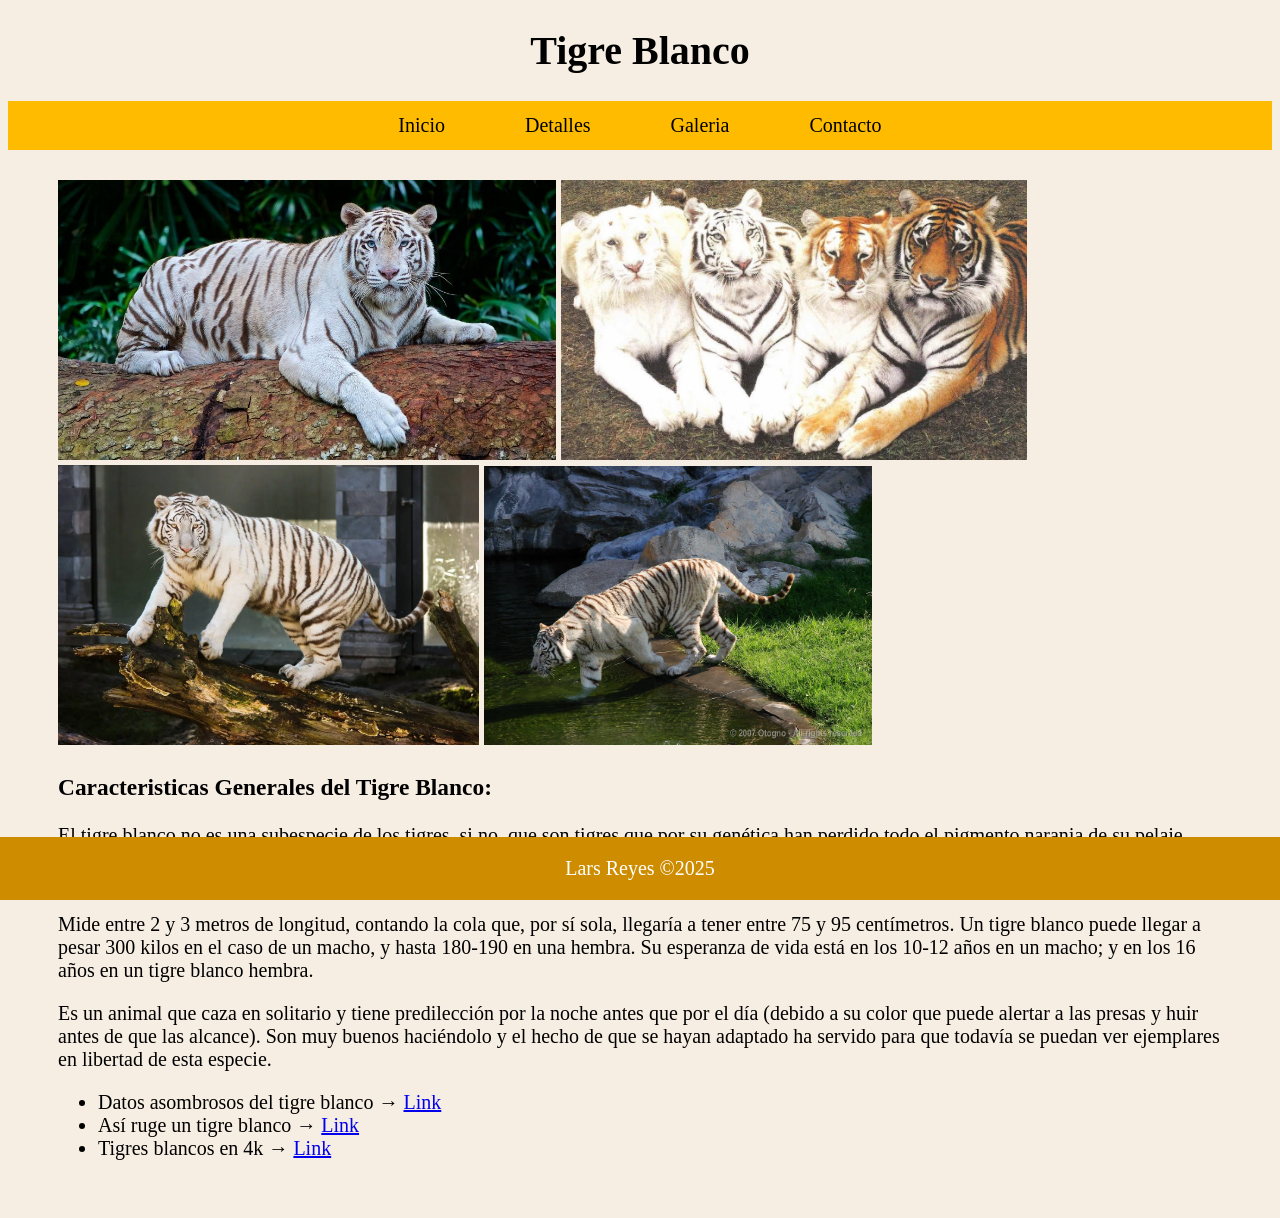
<file: index.html>
<!DOCTYPE html>
<html lang="es">
<head>
    <meta charset="UTF-8">
    <meta name="viewport" content="width=device-width, initial-scale=1.0">
    <title>Tigre Blanco</title>
    <link rel="stylesheet" href="Css/desing.css">
</head>
<body>
    <header>
        <h1>Tigre Blanco</h1>
    </header>
    <nav>
        <a href="inicio.html">Inicio</a>
        <a href="Demás funciones/detalles.html">Detalles</a>
        <a href="Demás funciones/galeria.html">Galeria</a>
        <a href="Demás funciones/contacto.html">Contacto</a>
    </nav>
    <main>
        <img src="Fotos/tigre_blanco.jpg" width="498">
        <img src="Fotos/4_tigres.webp" width="466">
        <img src="Fotos/tigre_tronco.webp" width="421">
        <img src="Fotos/habitat.jpg" width="388">
        <h3>Caracteristicas Generales del Tigre Blanco:</h3>
        <p>El tigre blanco no es una subespecie de los tigres, si no, que son tigres que por su genética han perdido todo el pigmento naranja de su pelaje. Puede mantener las rayas negras normales de un tigre o estas pueden cambiar a colores grises, marrones o incluso ser un tigre completamente blanco con rayas muy pálidas.</p>
        <p>Mide entre 2 y 3 metros de longitud, contando la cola que, por sí sola, llegaría a tener entre 75 y 95 centímetros. Un tigre blanco puede llegar a pesar 300 kilos en el caso de un macho, y hasta 180-190 en una hembra. Su esperanza de vida está en los 10-12 años en un macho; y en los 16 años en un tigre blanco hembra.</p>
        <p>Es un animal que caza en solitario y tiene predilección por la noche antes que por el día (debido a su color que puede alertar a las presas y huir antes de que las alcance). Son muy buenos haciéndolo y el hecho de que se hayan adaptado ha servido para que todavía se puedan ver ejemplares en libertad de esta especie.</p>
        <ul>
            <li>Datos asombrosos del tigre blanco → <a target="_blank" href="https://www.youtube.com/watch?v=0IBZwUxbWP8">Link</a></li>
            <li>Así ruge un tigre blanco → <a target="_blank" href="https://www.youtube.com/shorts/cJK9L7koO30">Link</a></li>
            <li>Tigres blancos en 4k → <a target="_blank" href="https://www.youtube.com/watch?v=hG9X-aV2ia0">Link</a></li>
        </ul>
    </main>
    <footer>
        <p>Lars Reyes &copy;2025</p>
    </footer>
</body>
</html>
</file>
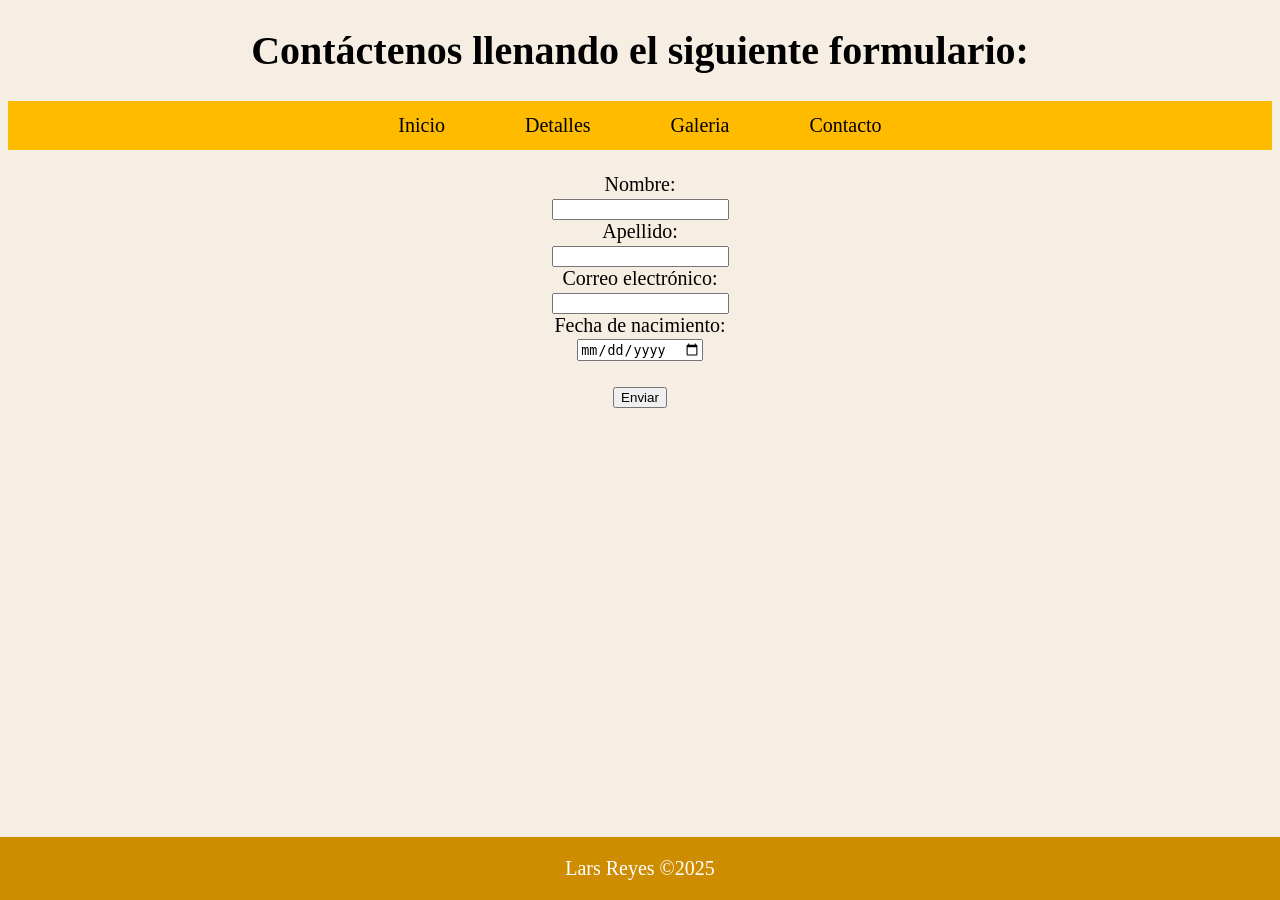
<file: Demás funciones/contacto.html>
<!DOCTYPE html>
<html lang="es">
<head>
    <meta charset="UTF-8">
    <meta name="viewport" content="width=device-width, initial-scale=1.0">
    <title>Contacto</title>
    <link rel="stylesheet" href="..\Css\demas_desing.css">
</head>
<body>
    <header><h1>Contáctenos llenando el siguiente formulario:</h1></header>
    <nav>
        <a href="..\index.html">Inicio</a>
        <a href="..\Demás funciones/detalles.html">Detalles</a>
        <a href="..\Demás funciones/galeria.html">Galeria</a>
        <a href="..\Demás funciones/contacto.html">Contacto</a>
    </nav>
    <br>
    <form>
        <label for="nombre">Nombre:</label><br>
        <input type="text" id="nombre" name="nombre"><br>
        <label for="apellido">Apellido:</label><br>
        <input type="text" id="ap ellido" name="apellido"><br>
        <label for="correo">Correo electrónico:</label><br>
        <input type="text" id="correo" name="correo"><br>
        <label for="fnacimiento">Fecha de nacimiento:</label><br>
        <input type="date" name="fnacimiento"><br><br>
        <input type="submit" value="Enviar">
      </form>
      <footer>
        <p>Lars Reyes &copy;2025</p>
    </footer>
</body>
</html>
</file>
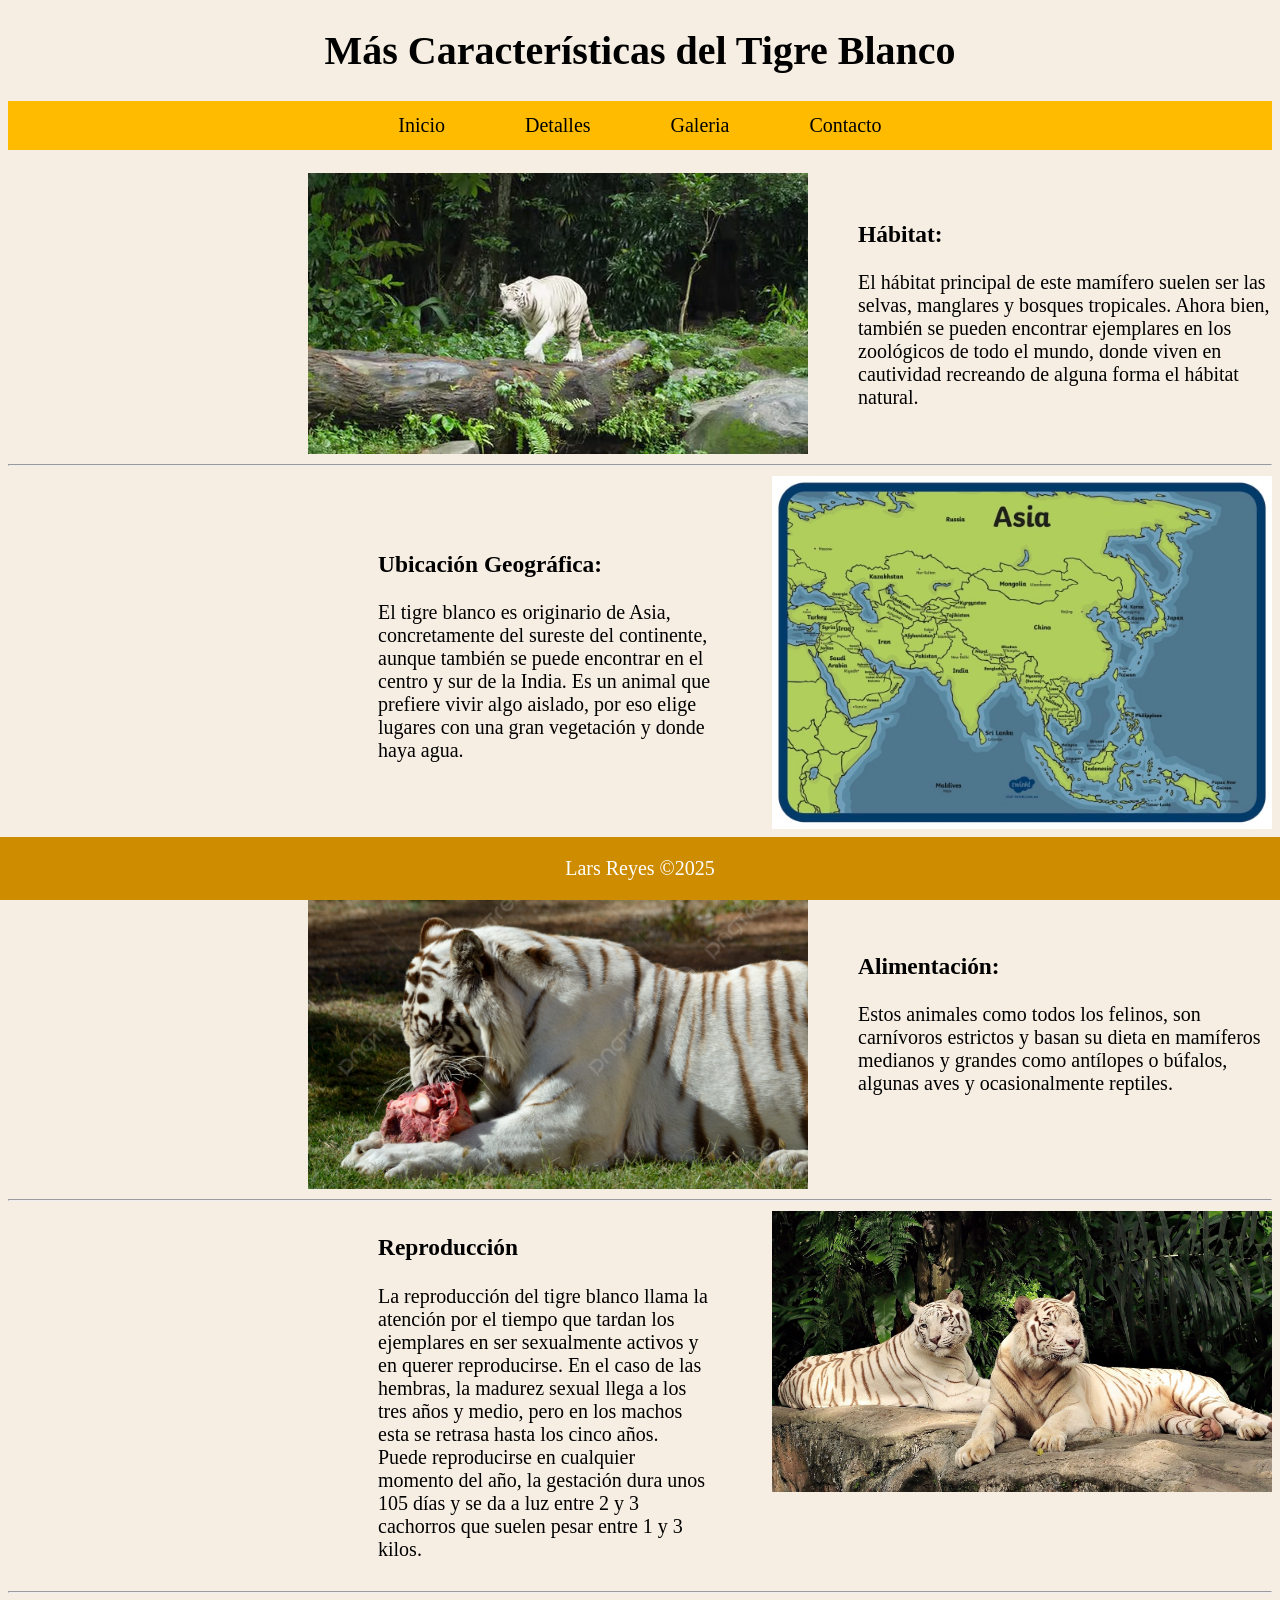
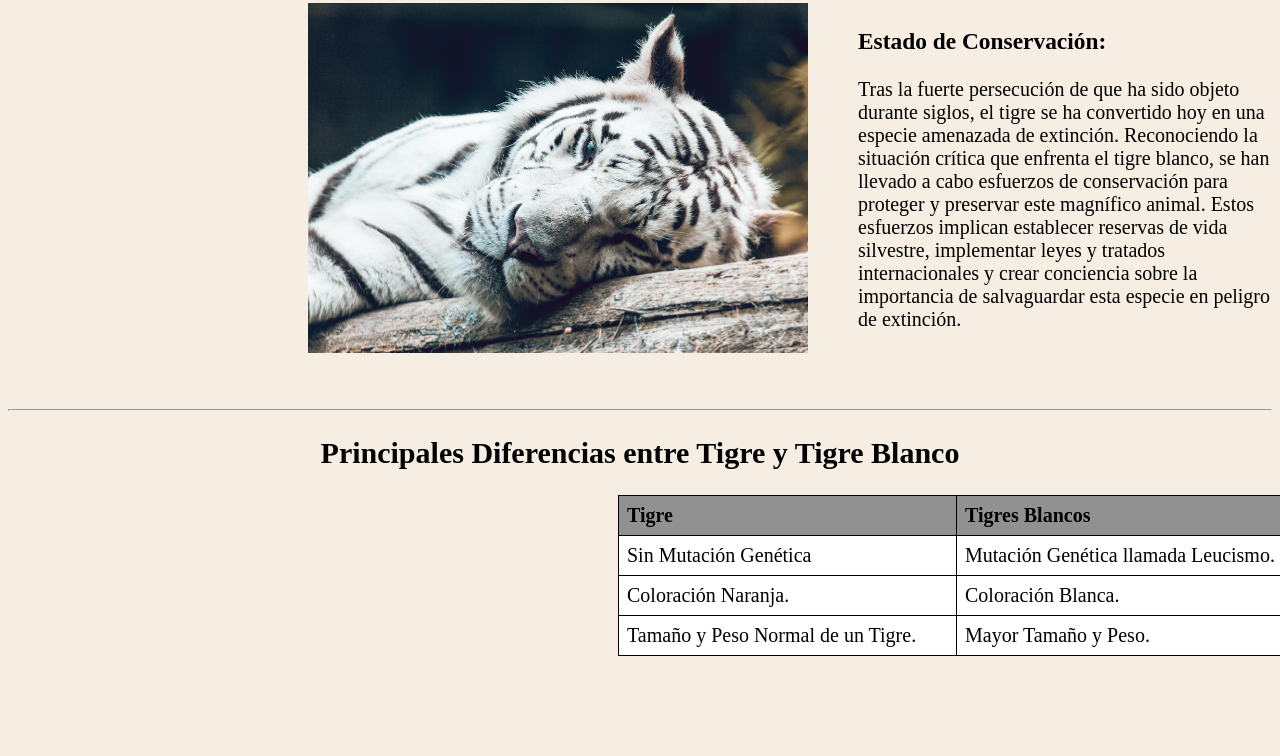
<file: Demás funciones/detalles.html>
<!DOCTYPE html>
<html lang="es">
<head>
    <meta charset="UTF-8">
    <meta name="viewport" content="width=device-width, initial-scale=1.0">
    <title>Detalles</title>
    <link rel="stylesheet" href="..\Css\detalles_desing.css">
</head>
<body>
    <header><h1>Más Características del Tigre Blanco</h1></header>
    <nav>
        <a href="..\index.html">Inicio</a>
        <a href="..\Demás funciones/detalles.html">Detalles</a>
        <a href="..\Demás funciones/galeria.html">Galeria</a>
        <a href="..\Demás funciones/contacto.html">Contacto</a>
    </nav>
    <main>
        <br>
        <div class="det_fotos">
            <img class="imagen" src="..\Fotos\selva.avif" width="500">
            <div class="texto">
                <h3>Hábitat:</h3>
                <p>El hábitat principal de este mamífero suelen ser las selvas, manglares y bosques tropicales. Ahora bien, también se pueden encontrar ejemplares en los zoológicos de todo el mundo, donde viven en cautividad recreando de alguna forma el hábitat natural.</p> 
            </div>
        </div>
        <hr>
        <div class="det_fotos">
            <div class="texto2">
                <h3>Ubicación Geográfica:</h3>
                <p>El tigre blanco es originario de Asia, concretamente del sureste del continente, aunque también se puede encontrar en el centro y sur de la India. Es un animal que prefiere vivir algo aislado, por eso elige lugares con una gran vegetación y donde haya agua.</p> 
            </div>
            <div class="imagen2">
                <img class="imagen2" src="..\Fotos\Asia_n.jpg" width="500">
            </div>
        </div>
        <hr>
        <div class="det_fotos">
            <img class="imagen" src="..\Fotos\Alimentandose.jpg" width="500">
            <div class="texto">
                <h3>Alimentación:</h3>
                <p>Estos animales como todos los felinos, son carnívoros estrictos y basan su dieta en mamíferos medianos y grandes como antílopes o búfalos, algunas aves y ocasionalmente reptiles.</p>
            </div>
        </div>
        <hr>
        <div class="det_fotos">
            <div class="texto2">
                <h3>Reproducción</h3>
                <p>La reproducción del tigre blanco llama la atención por el tiempo que tardan los ejemplares en ser sexualmente activos y en querer reproducirse. En el caso de las hembras, la madurez sexual llega a los tres años y medio, pero en los machos esta se retrasa hasta los cinco años. Puede reproducirse en cualquier momento del año, la gestación dura unos 105 días y se da a luz entre 2 y 3 cachorros que suelen pesar entre 1 y 3 kilos.</p>
            </div>
            <div class="imagen2">
                <img class="imagen2" src="..\Fotos\pareja.jpg" width="500">
            </div>
        </div>
        <hr>
        <div class="det_fotos">
            <img class="imagen" src="..\Fotos\tirado.jpg" width="500">
            <div class="texto">
                <h3>Estado de Conservación:</h3>
                <p>Tras la fuerte persecución de que ha sido objeto durante siglos, el tigre se ha convertido hoy en una especie amenazada de extinción. Reconociendo la situación crítica que enfrenta el tigre blanco, se han llevado a cabo esfuerzos de conservación para proteger y preservar este magnífico animal. Estos esfuerzos implican establecer reservas de vida silvestre, implementar leyes y tratados internacionales y crear conciencia sobre la importancia de salvaguardar esta especie en peligro de extinción.</p>
            </div>
        </div>
        <br>
        <br>
        <hr>
        <h2 style="text-align: center;">Principales Diferencias entre Tigre y Tigre Blanco</h2>
        <table>
            <tr>
              <th>Tigre</th>
              <th>Tigres Blancos</th>
            </tr>
            <tr>
              <td>Sin Mutación Genética</td>
              <td>Mutación Genética llamada Leucismo.</td>
            </tr>
            <tr>
              <td>Coloración Naranja.</td>
              <td>Coloración Blanca.</td>
            </tr>
            <tr>
                <td>Tamaño y Peso Normal de un Tigre.</td>
                <td>Mayor Tamaño y Peso.</td>
              </tr>
          </table>
          <br>
          <br>
          <br>
          <br>
    </main>
    <footer>
        <p>Lars Reyes &copy;2025</p>
    </footer>
</body>
</html>
</file>
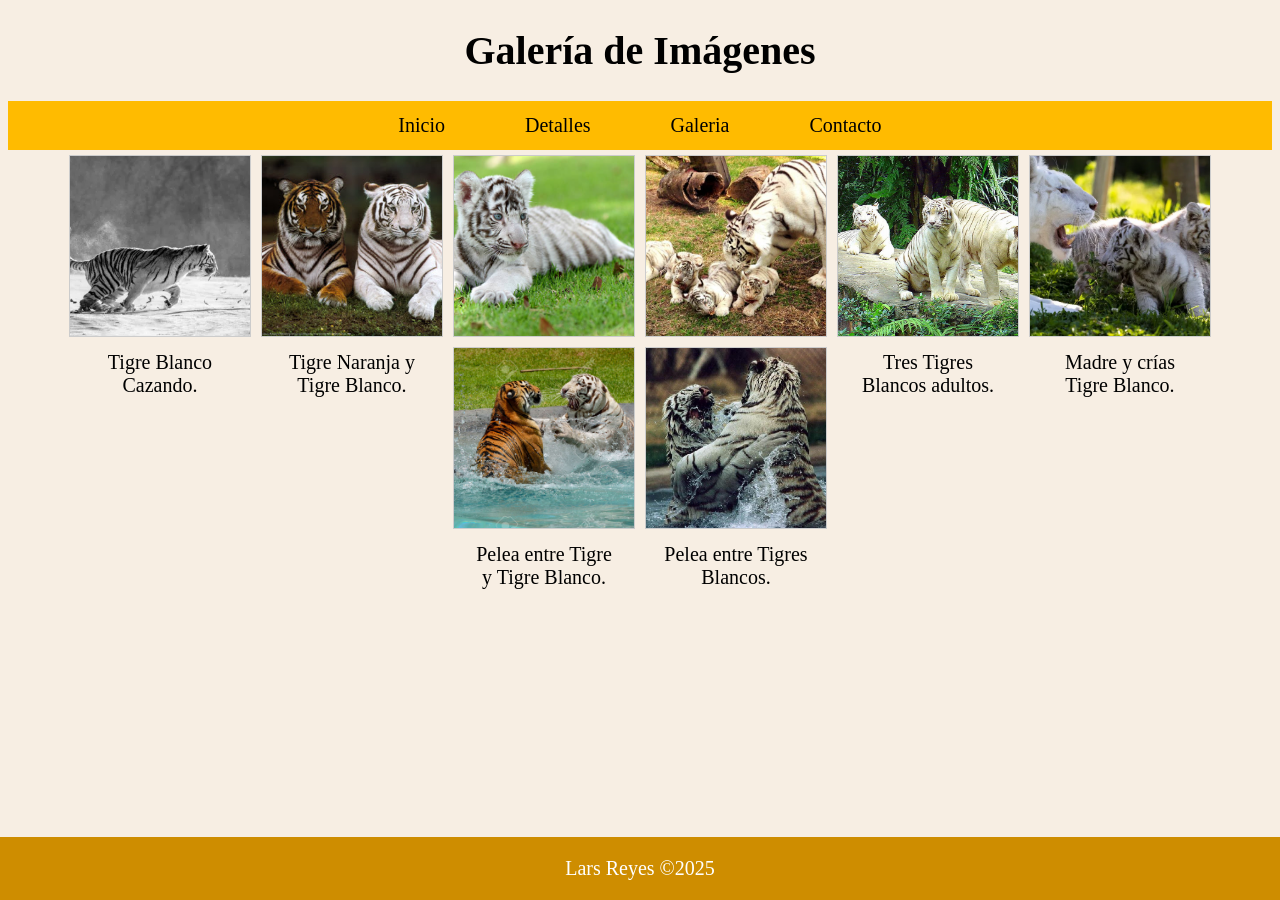
<file: Demás funciones/galeria.html>
<!DOCTYPE html>
<html lang="es">
<head>
    <meta charset="UTF-8">
    <meta name="viewport" content="width=device-width, initial-scale=1.0">
    <title>Galería</title>
    <link rel="stylesheet" href="..\Css\galeria_desing.css">
    <style>
        div.gallery {
            margin: 5px;
            border: 1px solid #ccc;
            float: left;
            width: 180px;
            height: 180px;
        }
        div.gallery:hover {
            border: 1px solid #777;
        }
        div.gallery img {
            width: 100%;
            height: 100%;
            object-fit: cover;
            display: block;
        }
        div.desc {
            padding: 15px;
            text-align: center;
        }
    </style>
</head>
<body>
    <header><h1>Galería de Imágenes</h1></header>
    <nav>
        <a href="..\index.html">Inicio</a>
        <a href="..\Demás funciones/detalles.html">Detalles</a>
        <a href="..\Demás funciones/galeria.html">Galeria</a>
        <a href="..\Demás funciones/contacto.html">Contacto</a>
    </nav>
    <div class="gallery-container">
        <div class="gallery">
            <a target="_blank" href="..\Fotos\Cazando.jpg">
              <img src="..\Fotos\Cazando.jpg" alt="Tigre Blanco Cazando" width="600" height="400">
            </a>
            <div class="desc">Tigre Blanco Cazando.</div>
        </div>
        <div class="gallery">
            <a target="_blank" href="..\Fotos\Naranja-Blanco.jpg">
              <img src="..\Fotos\Naranja-Blanco.jpg" alt="Tigre Naranja y Tigre Blanco." width="600" height="400">
            </a>
            <div class="desc">Tigre Naranja y Tigre Blanco.</div>
        </div>
        <div class="gallery">
            <a target="_blank" href="..\Fotos\Cachorro.jpg">
              <img src="..\Fotos\Cachorro.jpg" alt="Cachorro de Tigre Blanco." width="600" height="400">
            </a>
            <div class="desc">Cachorro de Tigre Blanco.</div>
        </div>
        <div class="gallery">
            <a target="_blank" href="..\Fotos\Cachorro.jpg">
              <img src="..\Fotos\Familia_tigres.jpg" alt="Familia de tigres blancos." width="600" height="400">
            </a>
            <div class="desc">Familia de tigres blancos.</div>
        </div>
        <div class="gallery">
            <a target="_blank" href="..\Fotos\3_Tigres.jpg">
              <img src="..\Fotos\3_Tigres.jpg" alt="3 Tigres Blancos." width="600" height="400">
            </a>
            <div class="desc">Tres Tigres Blancos adultos.</div>
        </div>
        <div class="gallery">
            <a target="_blank" href="..\Fotos\Madre_crias.webp">
              <img src="..\Fotos\Madre_crias.webp" alt="Madre y crías." width="600" height="400">
            </a>
            <div class="desc">Madre y crías Tigre Blanco.</div>
        </div>
        <div class="gallery">
            <a target="_blank" href="..\Fotos\Pelea.jpg">
              <img src="..\Fotos\Pelea.jpg" alt="Pelea entre Tigre y Tigre Blanco." width="600" height="400">
            </a>
            <div class="desc">Pelea entre Tigre y Tigre Blanco.</div>
        </div>
        <div class="gallery">
            <a target="_blank" href="..\Fotos\Pelea_tigres_blancos.jpg">
              <img src="..\Fotos\Pelea_tigres_blancos.jpg" alt="Pelea entre Tigres Blancos." width="600" height="400">
            </a>
            <div class="desc">Pelea entre Tigres Blancos.</div>
        </div>
    </div>
    <footer>
        <p>Lars Reyes &copy;2025</p>
    </footer>
</body>
</html>
</file>
<file: Css/desing.css>
body{
    background-color: rgb(247, 238, 227);
    font-family: 'Times New Roman', Times, serif;
    font-size: 20px;
}
header{
    text-align: center;
}
nav{
    background-color: rgb(255, 187, 0);
    display: flex;
    justify-content: center;
    align-items: center;
}
nav a{
    display: block;
    color: rgb(0, 0, 0);
    text-decoration: none;
    padding: 13px 40px;
}
nav a:hover{
    background-color: rgb(172, 133, 7);
    color: rgb(255, 255, 255);
}
main{
    padding: 30px 50px;
}
main p{
    margin: 20px 0px;

}
footer{
    text-align: center;
    padding: 0px;
    background-color:rgb(206, 141, 0);
    color: rgb(255, 255, 255);
    position: fixed;
    bottom: 0;
    right: 0;
    width: 100%;
}
</file>
